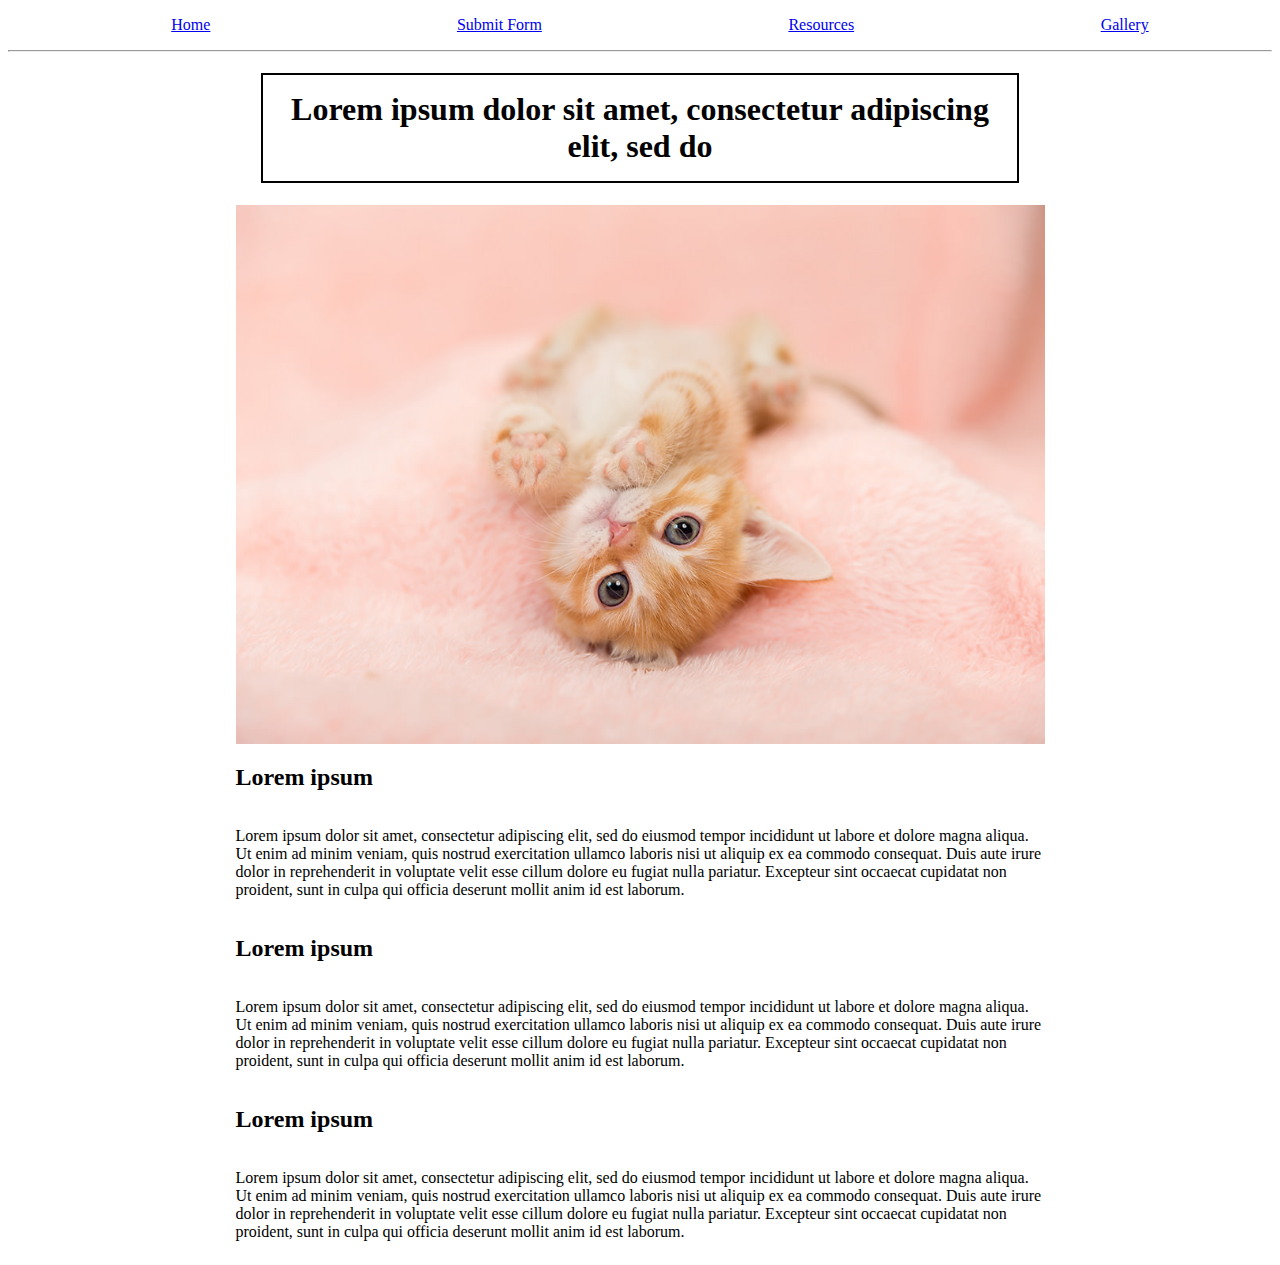
<file: index.html>
<!DOCTYPE html>

<html lang="en">
    <head>
        <meta charset="utf-8">
        <title>Home | Lorem & Cats</title>
        <link rel="stylesheet" href="styles.css">
    </head>

    <body>
        <ul class="header">
            <li>
                <a href="index.html">Home</a>
            </li>
            <li>
                <a href="pages/submit-form.html">Submit Form</a>
            </li>
            <li>
                <a href="pages/resources.html">Resources</a>
            </li>
            <li>
                <a href="pages/gallery.html">Gallery</a>
            </li>
        </ul>
        <hr>
        <h1 class="header_1">Lorem ipsum dolor sit amet, consectetur adipiscing elit, sed do</h1>
        <div class="content">
            <img id="content-img" src="img/homepage-cat.jpg" alt="Cute Cat">
            <div class="content paragraph">
                <h2>Lorem ipsum</h2>
                <p>Lorem ipsum dolor sit amet, consectetur adipiscing elit, sed do eiusmod tempor incididunt ut labore et dolore magna aliqua. Ut enim ad minim veniam, quis nostrud exercitation ullamco laboris nisi ut aliquip ex ea commodo consequat. Duis aute irure dolor in reprehenderit in voluptate velit esse cillum dolore eu fugiat nulla pariatur. Excepteur sint occaecat cupidatat non proident, sunt in culpa qui officia deserunt mollit anim id est laborum.</p>
            </div>
            <div class="content paragraph">
                <h2>Lorem ipsum</h2>
                <p>Lorem ipsum dolor sit amet, consectetur adipiscing elit, sed do eiusmod tempor incididunt ut labore et dolore magna aliqua. Ut enim ad minim veniam, quis nostrud exercitation ullamco laboris nisi ut aliquip ex ea commodo consequat. Duis aute irure dolor in reprehenderit in voluptate velit esse cillum dolore eu fugiat nulla pariatur. Excepteur sint occaecat cupidatat non proident, sunt in culpa qui officia deserunt mollit anim id est laborum.</p>
            </div>
            <div class="content paragraph">
                <h2>Lorem ipsum</h2>
                <p>Lorem ipsum dolor sit amet, consectetur adipiscing elit, sed do eiusmod tempor incididunt ut labore et dolore magna aliqua. Ut enim ad minim veniam, quis nostrud exercitation ullamco laboris nisi ut aliquip ex ea commodo consequat. Duis aute irure dolor in reprehenderit in voluptate velit esse cillum dolore eu fugiat nulla pariatur. Excepteur sint occaecat cupidatat non proident, sunt in culpa qui officia deserunt mollit anim id est laborum.</p>
            </div>
        </div>
    </body>
</html>
</file>
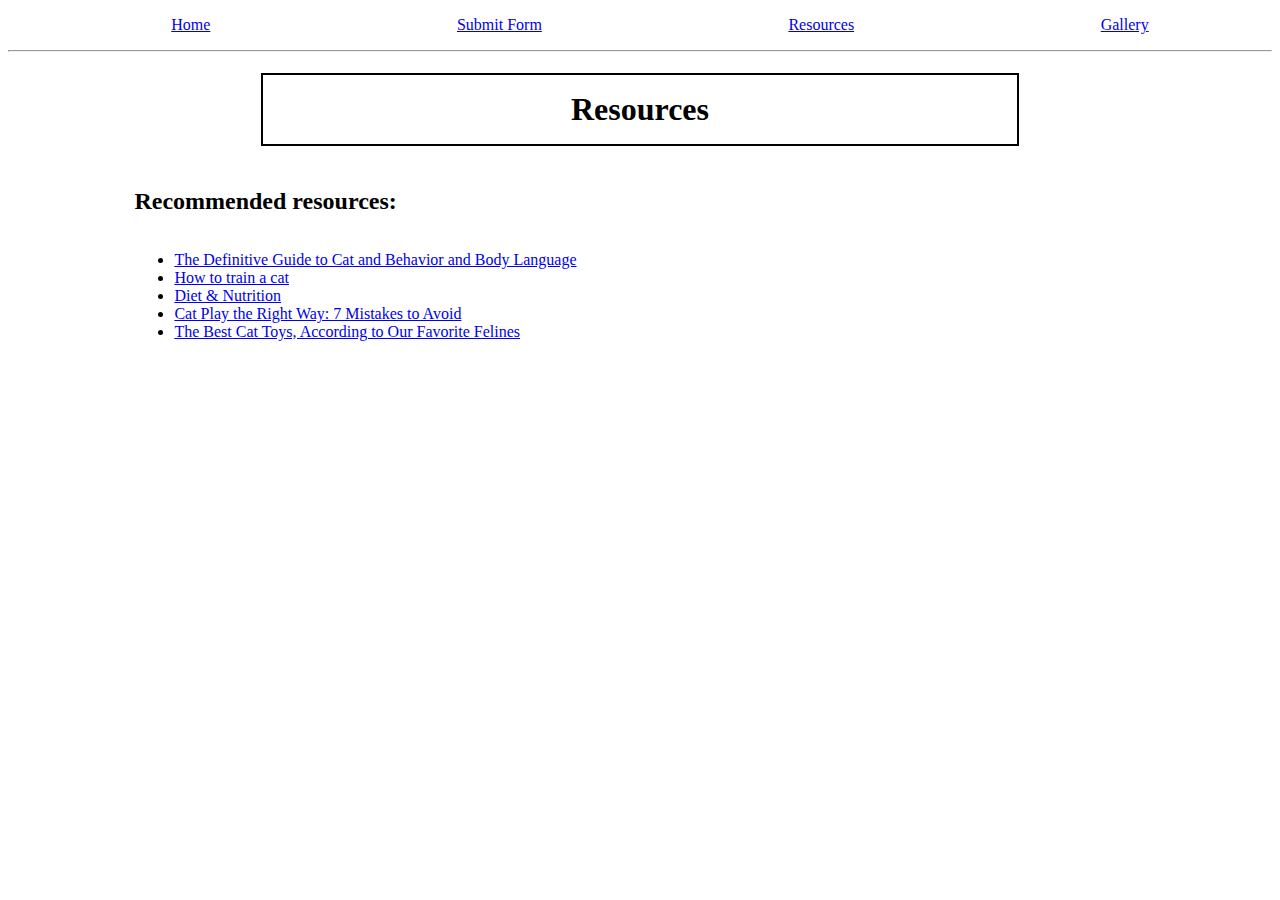
<file: pages/resources.html>
<!DOCTYPE html>

<html lang="en">
    <head>
        <meta charset="utf-8">
        <title>Resources | Lorem & Cats</title>
        <link rel="stylesheet" href="../styles.css">
    </head>

    <body>
        <ul class="header">
            <li>
                <a href="../index.html">Home</a>
            </li>
            <li>
                <a href="submit-form.html">Submit Form</a>
            </li>
            <li>
                <a href="resources.html">Resources</a>
            </li>
            <li>
                <a href="gallery.html">Gallery</a>
            </li>
        </ul>
        <hr>
        <h1 class="header_1">Resources</h1>
        <div class="content">
            <h2>Recommended resources:</h2>
            <ul>
                <li>
                    <a href="https://www.tuftandpaw.com/blogs/cat-guides/the-definitive-guide-to-cat-behavior-and-body-language">The Definitive Guide to Cat and Behavior and Body Language</a>
                </li>
                <li>
                    <a href="https://www.rd.com/list/how-to-train-a-cat/">How to train a cat</a>
                </li>
                <li>
                    <a href="https://pets.webmd.com/cats/guide/diet-nutrition-feline">Diet & Nutrition</a>
                </li>
                <li>
                    <a href="https://www.fearfreehappyhomes.com/cat-play-the-right-way-7-mistakes-to-avoid/">Cat Play the Right Way: 7 Mistakes to Avoid</a>
                </li>
                <li>
                    <a href="https://www.cnet.com/home/kitchen-and-household/best-cat-toys/">The Best Cat Toys, According to Our Favorite Felines</a>
                </li>
            </ul>

        </div>
    </body>
</html>
</file>
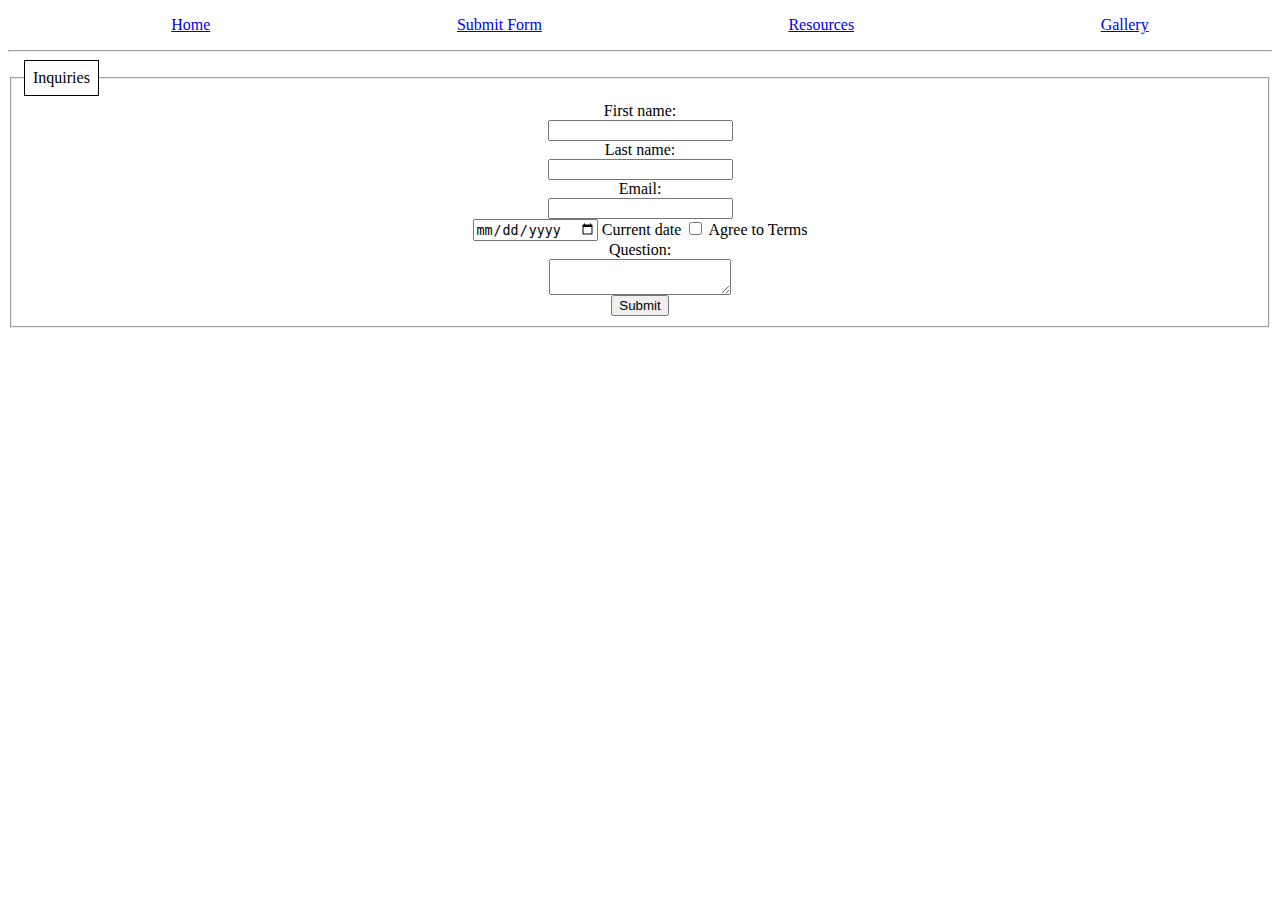
<file: pages/submit-form.html>
<!DOCTYPE html>

<html lang="en">
    <head>
        <meta charset="utf-8">
        <title>Inquiries | Lorem & Cats</title>
        <link rel="stylesheet" href="../styles.css">
    </head>

    <body>
        <ul class="header">
            <li>
                <a href="../index.html">Home</a>
            </li>
            <li>
                <a href="submit-form.html">Submit Form</a>
            </li>
            <li>
                <a href="resources.html">Resources</a>
            </li>
            <li>
                <a href="gallery.html">Gallery</a>
            </li>
        </ul>
        <hr>
        <form action="/submit-info" method="post">

            <fieldset class="form-inputs">
                <legend>Inquiries</legend>

                <div>
                    <label for="firstName">First name:</label>
                    <input type="text" id="firstName" name="first_name">
                </div>

                <div>
                    <label for="lastName">Last name:</label>
                    <input type="text" id="lastName" name="last_name">
                </div>

                <div>
                    <label for="email">Email:</label>
                    <input type="email" id="email" name="email">
                </div>
                <div>
                    <div>
                        <input type="date" id="currentDate" name="current_date">
                        <label for="currentDate">Current date</label>
                        <input type="checkbox" id="tandc" name="tandc">
                        <label for="tandc">Agree to Terms</label>
                    </div>
                </div>
                <div>
                    <label for="questions">Question:</label>
                    <textarea id="questions" name="questions"></textarea>
                </div>
                <div>
                    <button type="submit">Submit</button>
                </div>
            </div>
            </fieldset>
        </form>
    </body>
</html>
</file>
<file: styles.css>
.header {
    list-style-type: none;
    display: flex;
    justify-content: space-around;
}
.header_1 {
    display: block;
    margin-left: 20%;
    margin-right: 20%;
    text-align: center;
    width: auto;
    height: auto;
    border: 2px solid black;
    padding: 1rem;
}

.content {
    display: flex;
    flex-direction: column;
    margin-left: 10%;
    margin-right: 10%;
}

#content-img {
    width: auto;
    height: auto;
    margin-left: 10%;
    margin-right: 10%;
}

.form-inputs > div {
    display: flex;
    flex-direction: column;
    align-items: center;
}

.gallery {
    display: grid;
    margin-left: 10%;
    margin-right: 10%;
    text-align: center;
    grid-template-rows: repeat(2 , 1fr);
    grid-template-columns: repeat(3, 1fr);
}

.gallery__images {
    width: 50%;
    height: auto;
}

legend {
    padding: 0.5rem;
    border: 1px solid black;
}
</file>
